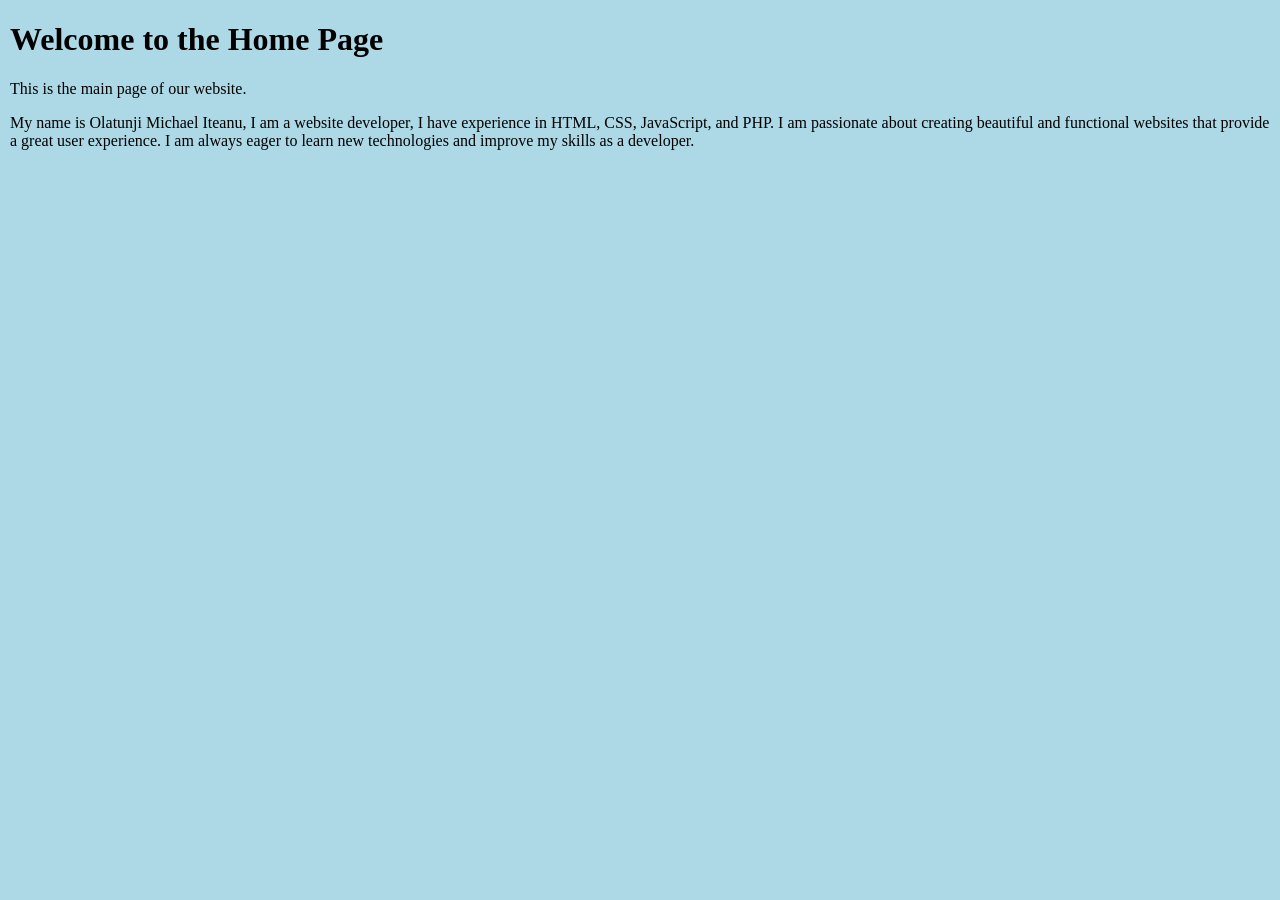
<file: index.html>
<!DOCTYPE html>
<html lang="en">
<head>
    <meta charset="UTF-8">
    <meta name="viewport" content="width=device-width, initial-scale=1.0">
    <title>Home Page</title>
    <!-- stylesheet link -->
    <link rel="stylesheet" href="style.css">
</head>
<body>
    <h1>Welcome to the Home Page</h1>
    <p>This is the main page of our website.</p>
    <p>My name is Olatunji Michael Iteanu, I am a website developer, I have experience in HTML, CSS, JavaScript, and PHP. I am passionate about creating beautiful and functional websites that provide a great user experience. I am always eager to learn new technologies and improve my skills as a developer.</p>
</body>
</html>
</file>
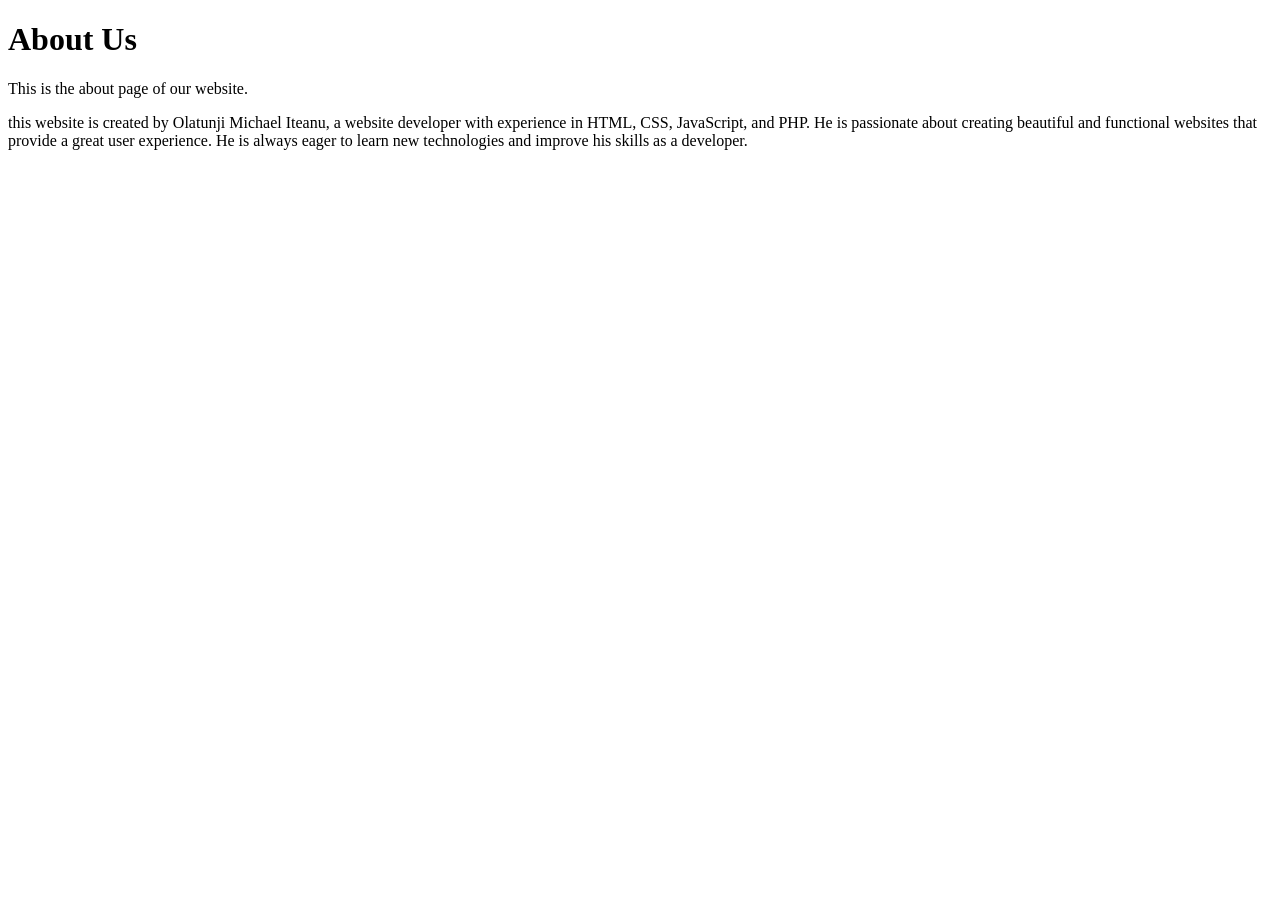
<file: about.html>
<!DOCTYPE html>
<html lang="en">
<head>
    <meta charset="UTF-8">
    <meta name="viewport" content="width=device-width, initial-scale=1.0">
    <title>About Us</title>
</head>
<body>
    <h1>About Us</h1>
    <p>This is the about page of our website.</p>
    this website is created by Olatunji Michael Iteanu, a website developer with experience in HTML, CSS, JavaScript, and PHP. He is passionate about creating beautiful and functional websites that provide a great user experience. He is always eager to learn new technologies and improve his skills as a developer.
</body>
</html>
</file>
<file: style.css>
title {
    background-color: bisque;
    color: black;
}
body {
    background-color: lightblue;
    color: black;
    margin: 10px;
}
</file>
